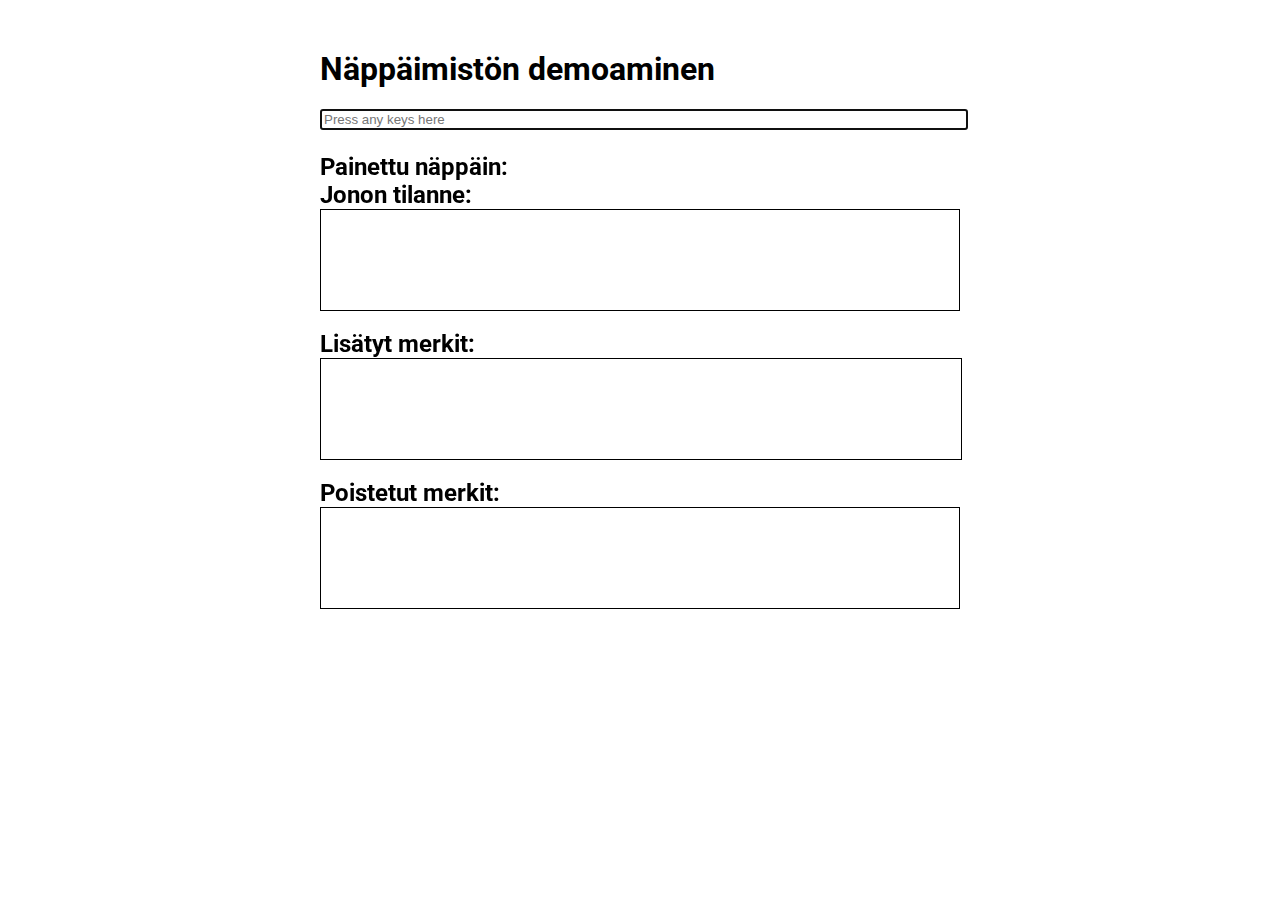
<file: index.html>
<!DOCTYPE HTML>
<html>
<!--https://javascript.info/keyboard-events-->
<head>
  <meta charset="utf-8">
  <link rel="stylesheet" href="style.css">
    <link href="https://fonts.googleapis.com/css?family=Roboto" rel="stylesheet">
</head>

<body>
    <h1>Näppäimistön demoaminen</h1>
    <input type="text" placeholder="Press any keys here" id="kinput" autofocus onkeypress="return myKeyPress(event)"><br>
    <h2>Painettu näppäin:</h2>
    <div id="painettu"></div>
    
    <h2>Jonon tilanne:</h2>
    <div id="tilanne" class="data"></div><br>
    
    <h2>Lisätyt merkit:</h2>
    <div id="container" class="data"><p id="lisatyt"></p></div><br>
    
    <h2>Poistetut merkit:</h2>
    <div id="deleted" class="data"></div>  
    
    <script src="jquery-3.3.1.min.js"></script>
    <script src="script.js"></script>   
</body>
</html>
    
    
 <!--   
  <fieldset>
    <label for="target">Type Something:</label>
    <input id="target" type="text">
  </fieldset>
</form>
<button id="other">
  Trigger the handler
</button>
  </form>
    <script src="https://code.jquery.com/jquery-1.10.2.js"></script>
  <script src="jquery-3.3.1.min.js"></script>
    <script src="events.js"></script>
  <script src="script.js"></script>
  <script>
    var xTriggered = 0;
    $( "#target" ).keypress(function( event ) {
      if ( event.which == 13 ) {
         event.preventDefault();
          console.log("enter");
      }
      xTriggered++;
      var msg = "Handler for .keypress() called " + xTriggered + " time(s).";
      $.print( msg, "html" );
      $.print( event );
        console.log("printtaa");
    });

    $( "#other" ).click(function() {
      $( "#target" ).keypress();
    });
    </script>-->
</file>
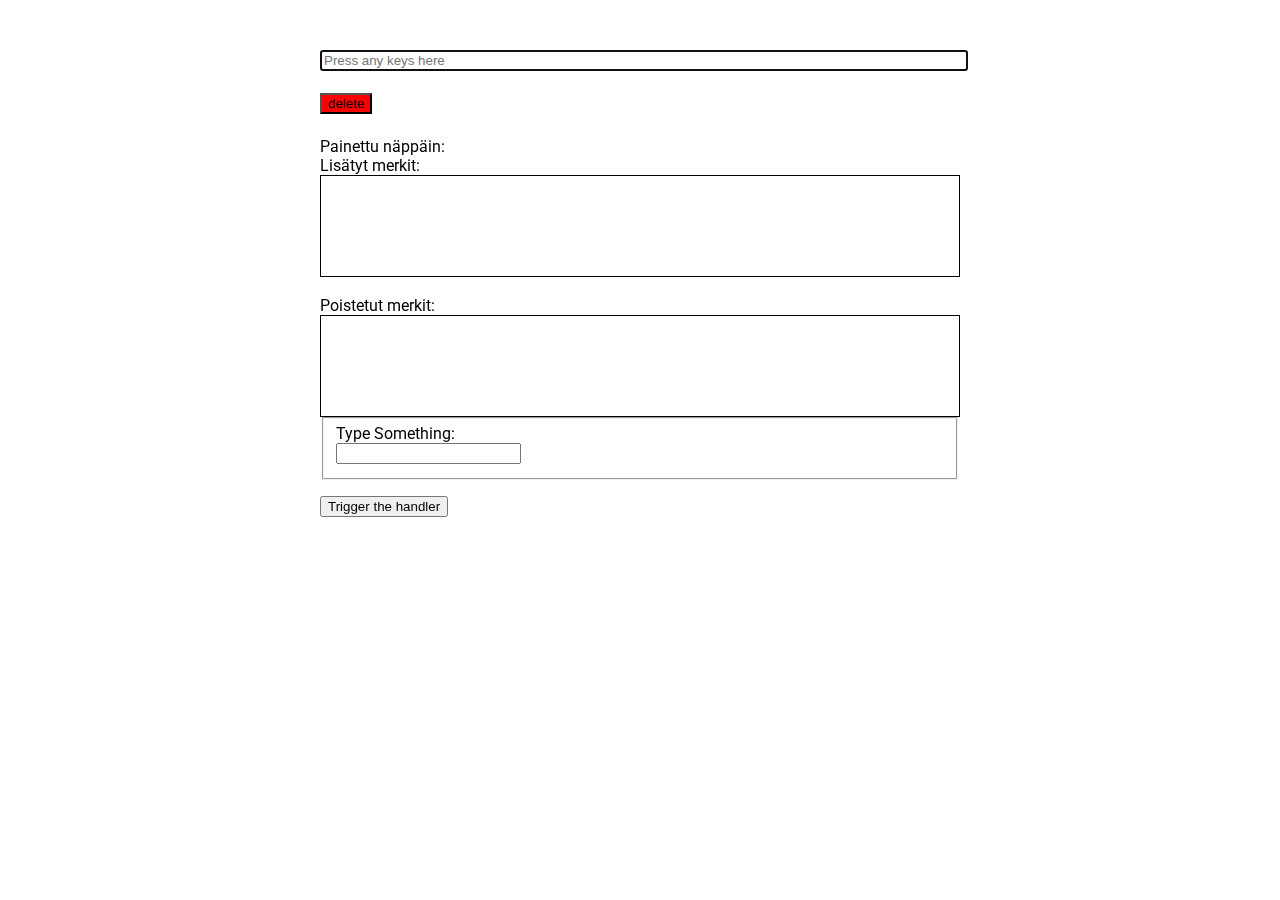
<file: index2.html>
<!DOCTYPE HTML>
<html>
<!--https://javascript.info/keyboard-events-->
<head>
  <meta charset="utf-8">
  <link rel="stylesheet" href="style.css">
    <link href="https://fonts.googleapis.com/css?family=Roboto" rel="stylesheet">
</head>

<body>

  <form id="form">

    <input type="text" placeholder="Press any keys here" id="kinput" autofocus><br>
    <input type="button" value="delete" id="delete"><br>
    Painettu näppäin:
    <div id="painettu"></div>
    Lisätyt merkit:
    <div  class="data"><p id="lisatyt"></p></div><br>
    Poistetut merkit:
    <div id="poistetut" class="data"></div>
<form>
  <fieldset>
    <label for="target">Type Something:</label>
    <input id="target" type="text">
  </fieldset>
</form>
<button id="other">
  Trigger the handler
</button>
  </form>
    <script src="https://code.jquery.com/jquery-1.10.2.js"></script>
  <script src="jquery-3.3.1.min.js"></script>
    <script src="events.js"></script>
  <!--<script src="script.js"></script>-->
  <script>
    var xTriggered = 0;
    $( "#target" ).keypress(function( event ) {
      if ( event.which == 13 ) {
         event.preventDefault();
          console.log("enter");
      }
      xTriggered++;
      var msg = "Handler for .keypress() called " + xTriggered + " time(s).";
      $.print( msg, "html" );
      $.print( event );
        console.log("printtaa");
    });

    $( "#other" ).click(function() {
      $( "#target" ).keypress();
    });
    </script>
    
</body>
</html>
</file>
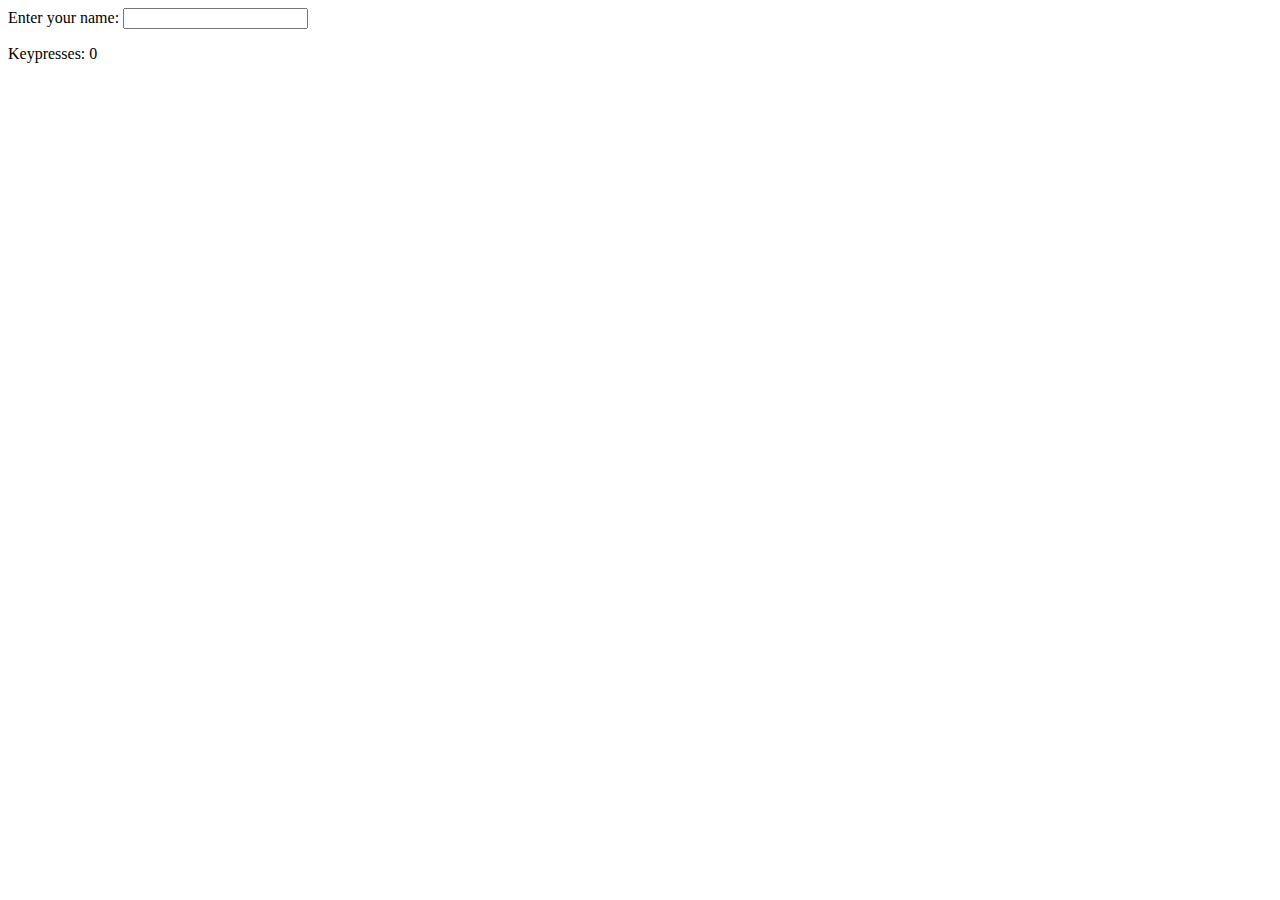
<file: keypress.html>
<!DOCTYPE html>
<html>
<head>
<script src="https://ajax.googleapis.com/ajax/libs/jquery/3.3.1/jquery.min.js"></script>
<script>
i = 0;
$(document).ready(function(){
    $("input").keypress(function(){
        $("span").text(i += 1);
    });
});
</script>
</head>
<body>
<!-- count the number of key presses in an <input> field -->
Enter your name: <input type="text">

<p>Keypresses: <span>0</span></p>

</body>
</html>
</file>
<file: style.css>
body {
    width: 50%;
    margin: 50px auto;
    font-family: 'Roboto', sans-serif;
}

.data {
    width: 100p%;
    height: 100px;
    border: 1px solid #000;
}

h2 {
    margin: 0;
}

#container {
    width: 100%;
}

#kinput {
    width: 100%;
}

#lisatyt {
    width: 100%;
    margin: 0;
}

#delete {
    background-color: red;
}

fieldset {
    margin-bottom: 1em;
}
input {
    display: block;
    margin-bottom: .25em;
}
#print-output {
    width: 100%;
}
.print-output-line {
    white-space: pre;
    padding: 5px;
    font-family: monaco, monospace;
    font-size: .7em;
}
</file>
